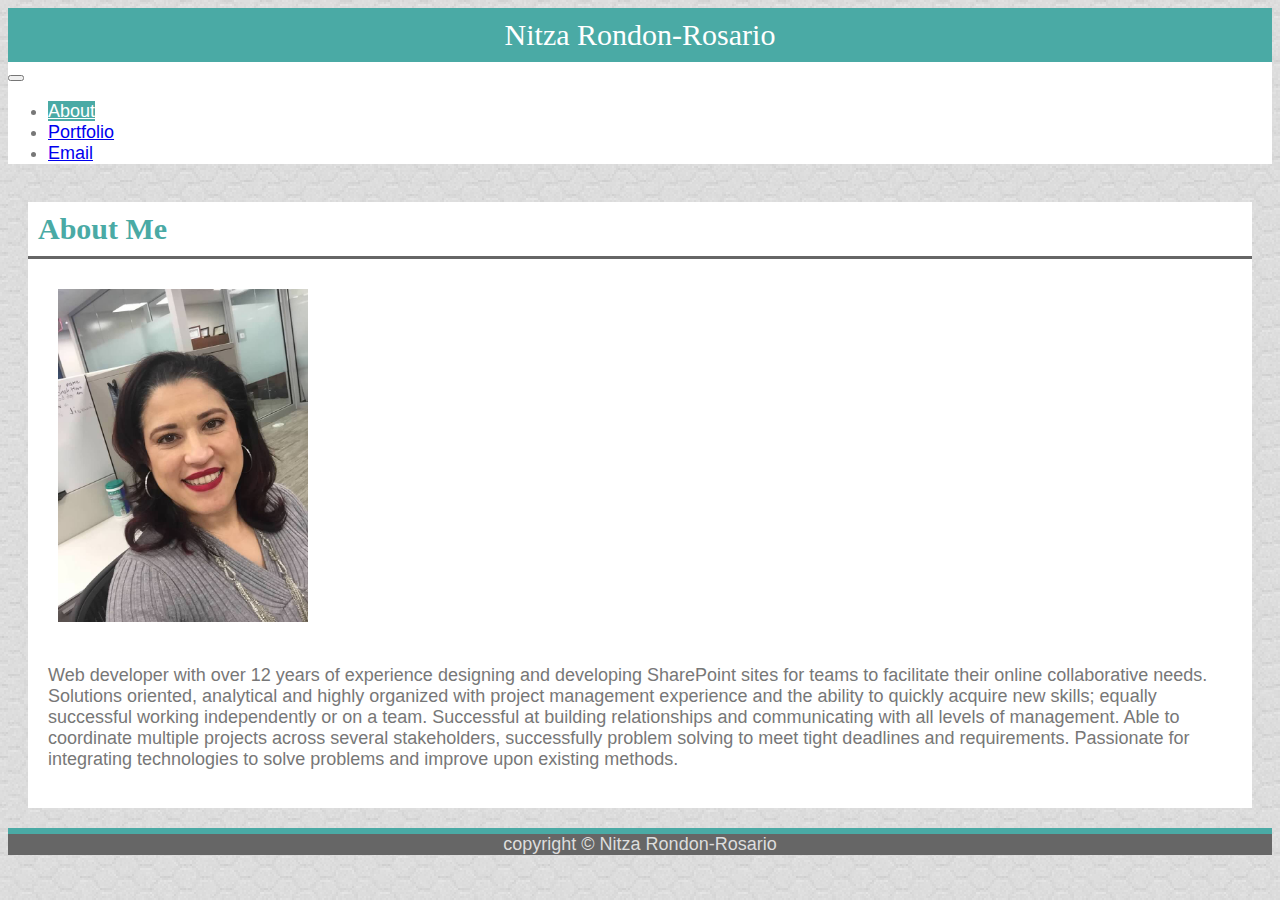
<file: index.html>
<!doctype html>
<html lang="en">

<head>
    <!-- Required meta tags -->
    <meta charset="utf-8">
    <meta name="viewport" content="width=device-width, initial-scale=1, shrink-to-fit=no">

    <!-- Bootstrap CSS -->
    <link rel="stylesheet" href="https://stackpath.bootstrapcdn.com/bootstrap/4.2.1/css/bootstrap.min.css" integrity="sha384-GJzZqFGwb1QTTN6wy59ffF1BuGJpLSa9DkKMp0DgiMDm4iYMj70gZWKYbI706tWS"
        crossorigin="anonymous">
    <link rel="stylesheet" href="assets/css/style.css">
    <title>About Me</title>
</head>

<body class="background"> 
        <div class="white-heading">
        <div class="container">
            <div class="row">
                <div class="col-sm-12 p-0">
                    <nav class="navbar p-0 navbar-expand-lg navbar-light">
    
                        <div class="name">
                            Nitza Rondon-Rosario
                        </div>
                        <button class="navbar-toggler" type="button" data-toggle="collapse" data-target="#navbarToggler"
                            aria-controls="navbarToggler" aria-expanded="false" aria-label="Toggle navigation">
                            <span class="navbar-toggler-icon"></span>
                        </button>
                        <div class="collapse navbar-collapse justify-content-end" id="navbarToggler">
                            <ul class="nav nav-pills">
                                <li class="nav-item"><a href="index.html" class="nav-link on-page">About</a></li>
                                <li class="nav-item"><a href="portfolio.html" class="nav-link">Portfolio</a></li>
                                <li class="nav-item"><a href="mailto:rondon.nitza@gmail.com" class="nav-link">Email</a></li>
                            </ul>
                        </div>
                    </nav>
                </div>
            </div>
        </div>
    </div>
    <!-- Main Body goes in Container -->
    <div class="background">
        <div class="center">
            <div class="container">
                <div class="row">
                    <div class="col-12 content-heading">
                        <strong>About Me</strong>
                    </div>
                </div>
            </div>
            <div class="container middle-content">
                <div class="row">
                    <div class="col-12">
                        <img src="assets/images/Portrait.jpg" class="float-left img-fluid my-photo" alt="About me">
                        <p>
                            Web developer with over 12 years of experience designing and developing SharePoint sites for teams to facilitate their online collaborative needs. Solutions oriented, analytical and highly organized with project management experience and the ability to quickly acquire new skills; equally successful working independently or on a team. Successful at building relationships and communicating with all levels of management. Able to coordinate multiple projects across several stakeholders, successfully problem solving to meet tight deadlines and requirements. Passionate for integrating technologies to solve problems and improve upon existing methods. 
                        </p>
                        <p>
                         <!-- <p><strong>Community involvement:</strong></p>
                            I serve on the Board of Directors of <a href="http://www.arthouseinc.org/" target="_blank">Art House, Inc.</a>, a small local non-profit art organization, where our goal is to enrich the lives of those who live in our community, to encourage and strengthen the careers of local artists and to promote learning through the arts.
                        </p>
                        <p>
                            I am a mentor at <a href="http://www.esperanzainc.org/" target="_blank">Esperanza, Inc.</a> specifically with the ELLA  (Esperanza's Latina Leadership Alliance) program that is gender specific [males: ELLOS (Esperanza's Latino Leaders for an Outstanding Society)] that provides an opportunity to bring together adult leaders to predominantly Hispanic high school youth.
                            The purpose of both of these groups is to provide teenagers with leadership and educational resources.
                        </p>
                        <p>
                            I'm also a member of the Cleveland Municipal School District Nominating Panel which is charged with nominating a slate of ersons for the Mayor to make appointments for each Board of Education vacancy. In my spare time I love to read so I hardly watch any TV,but when I do you can usually find me binge watching Bizarre Foods or being forced to watch some survival/car show.  
                        </p> -->
                    </div>
                </div>
            </div>
        </div>
    </div>
    <footer>
        <nav class="fixed-bottom text-center footer-design">
            <div class="navbar-brand footertext">
                copyright &#169; Nitza Rondon-Rosario
            </div>
        </nav>
    </footer>


    <!-- Optional JavaScript -->
    <!-- jQuery first, then Popper.js, then Bootstrap JS -->
    <script src="https://code.jquery.com/jquery-3.3.1.slim.min.js" integrity="sha384-q8i/X+965DzO0rT7abK41JStQIAqVgRVzpbzo5smXKp4YfRvH+8abtTE1Pi6jizo"
        crossorigin="anonymous"></script>
    <script src="https://cdnjs.cloudflare.com/ajax/libs/popper.js/1.14.6/umd/popper.min.js" integrity="sha384-wHAiFfRlMFy6i5SRaxvfOCifBUQy1xHdJ/yoi7FRNXMRBu5WHdZYu1hA6ZOblgut"
        crossorigin="anonymous"></script>
    <script src="https://stackpath.bootstrapcdn.com/bootstrap/4.2.1/js/bootstrap.min.js" integrity="sha384-B0UglyR+jN6CkvvICOB2joaf5I4l3gm9GU6Hc1og6Ls7i6U/mkkaduKaBhlAXv9k"
        crossorigin="anonymous"></script>
</body>

</html>
</file>
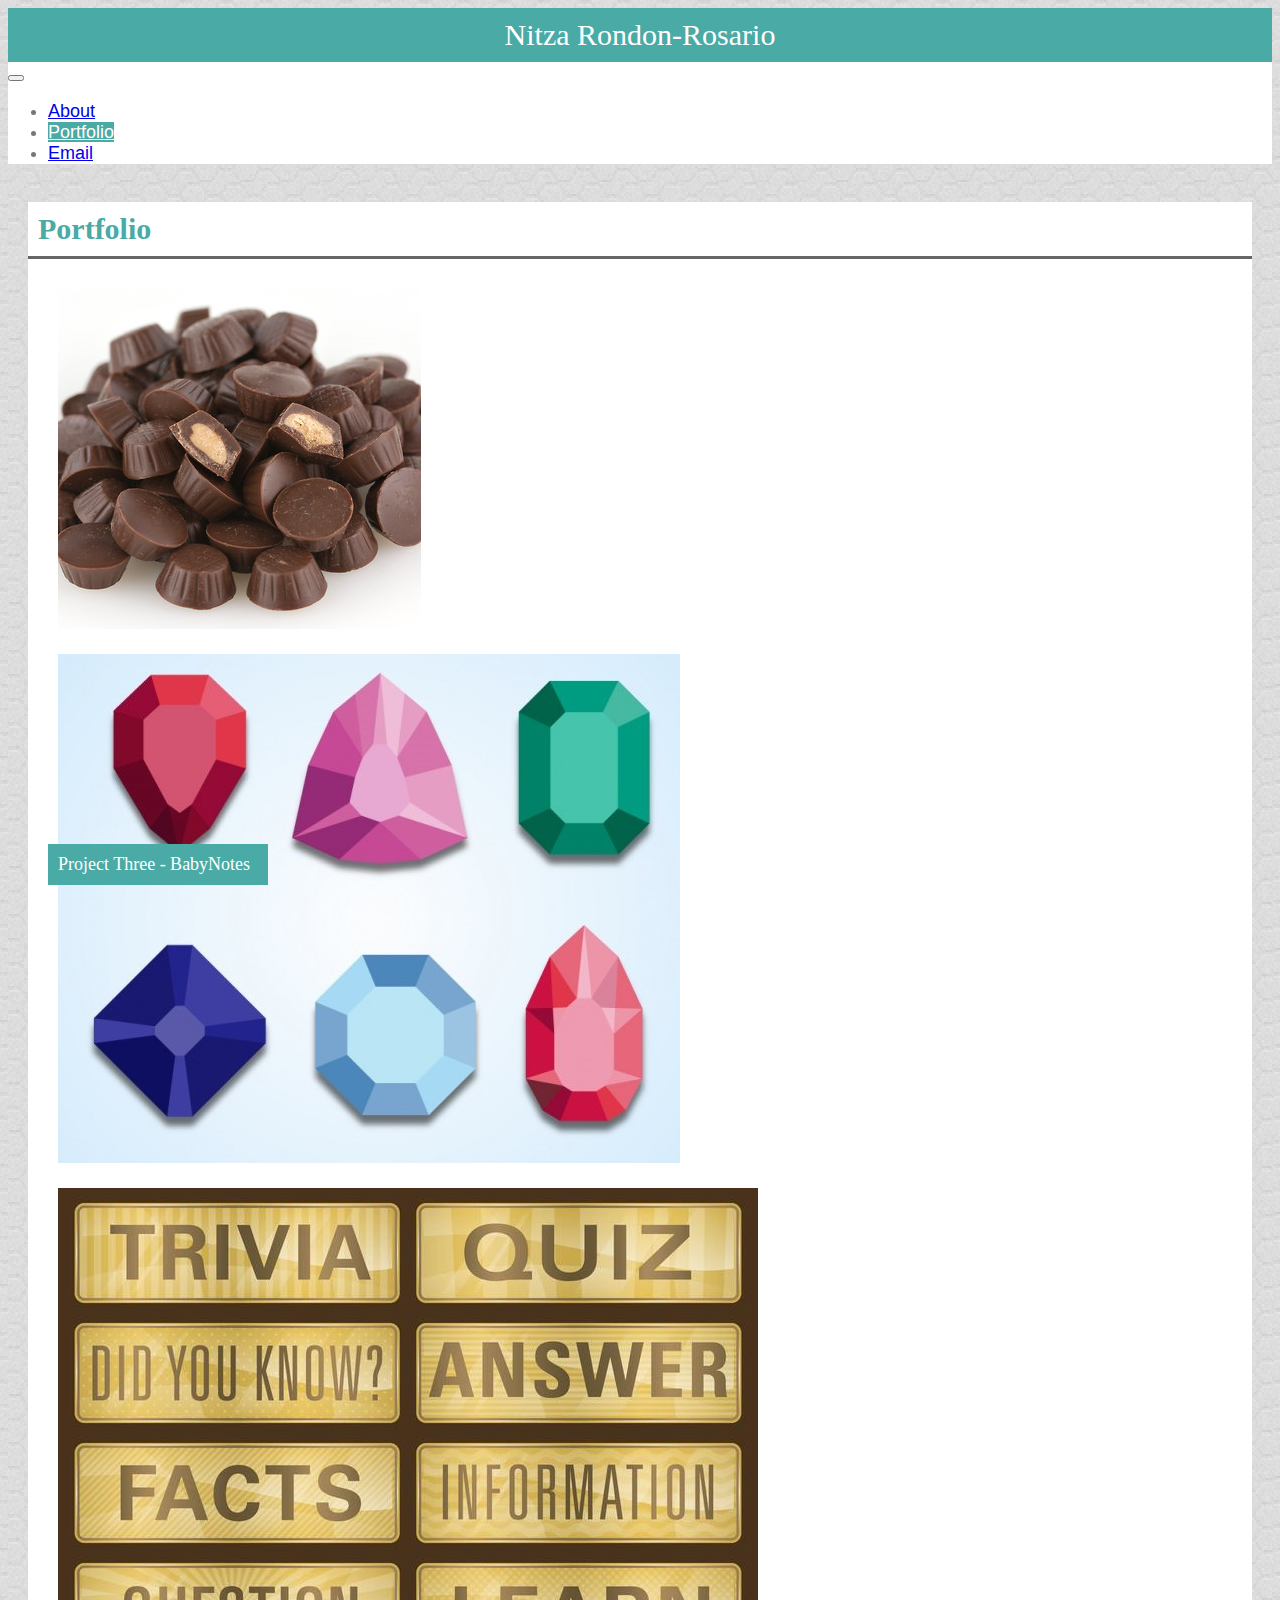
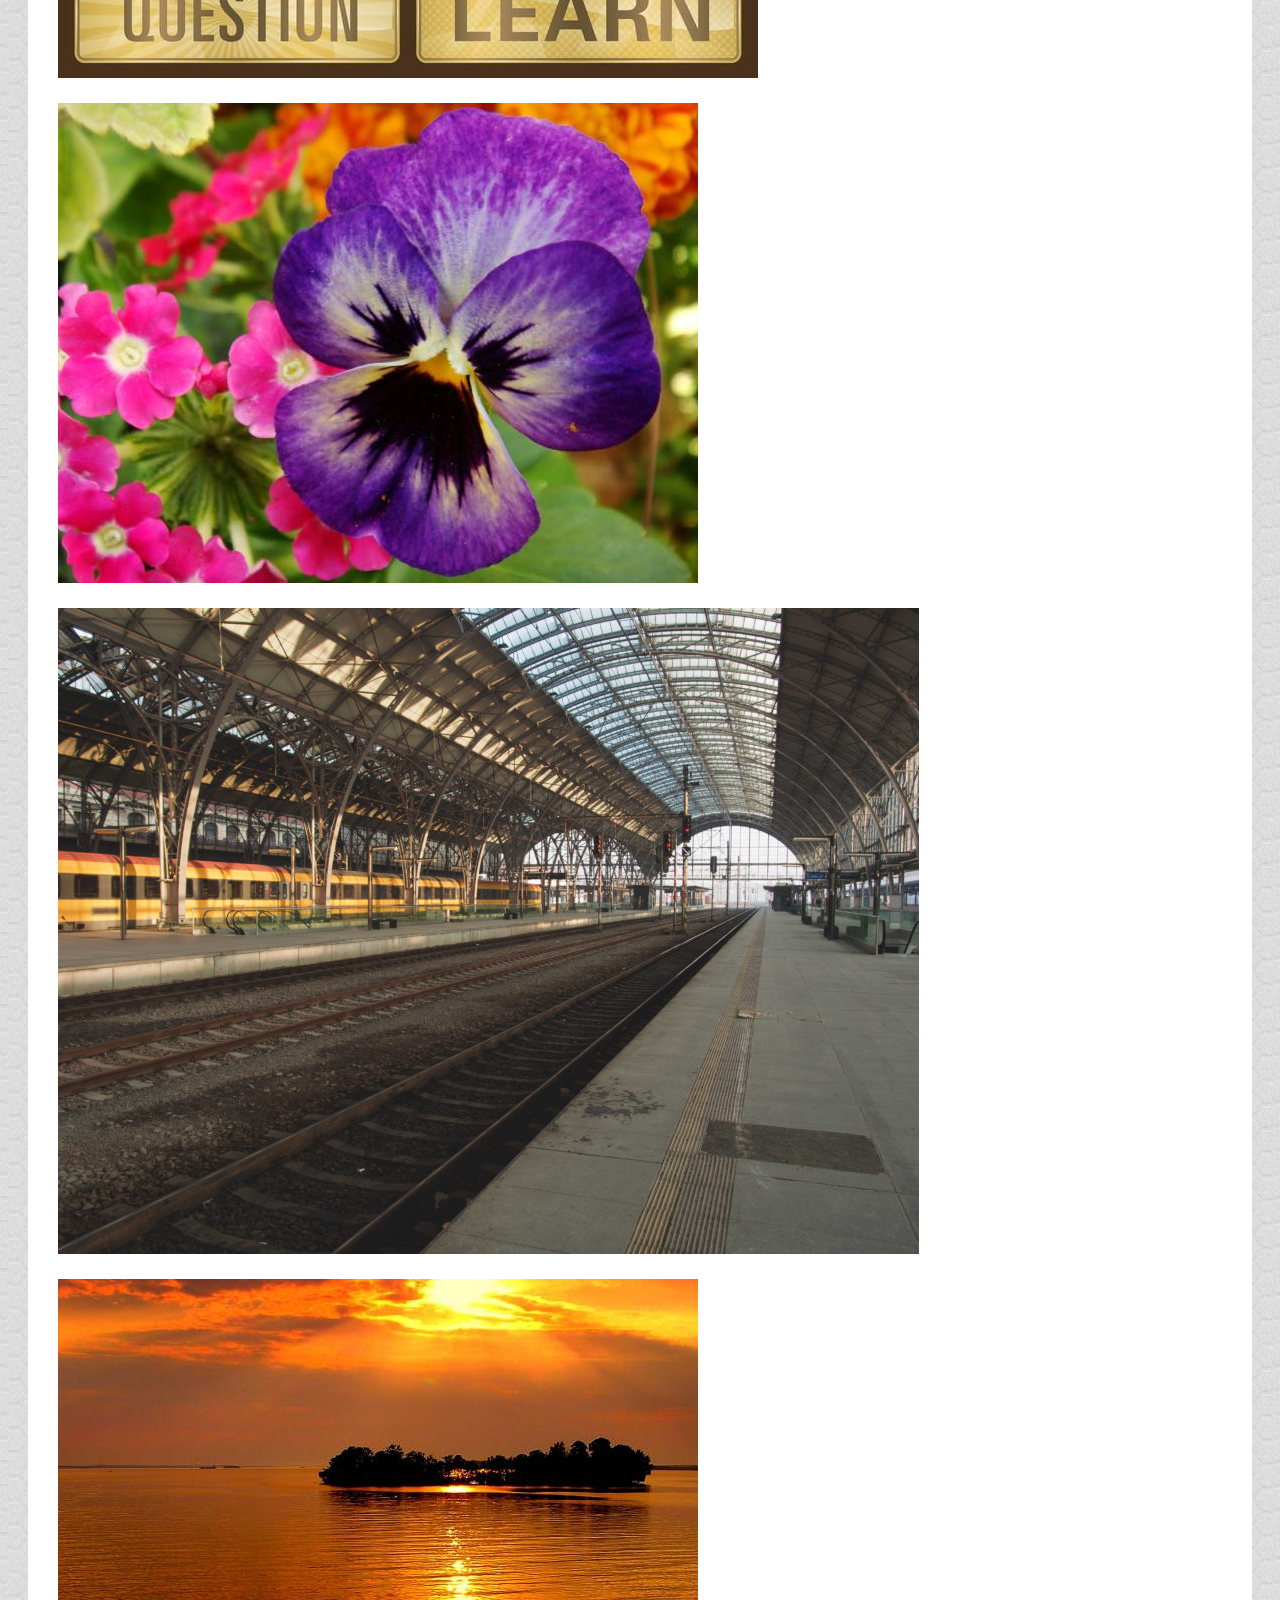
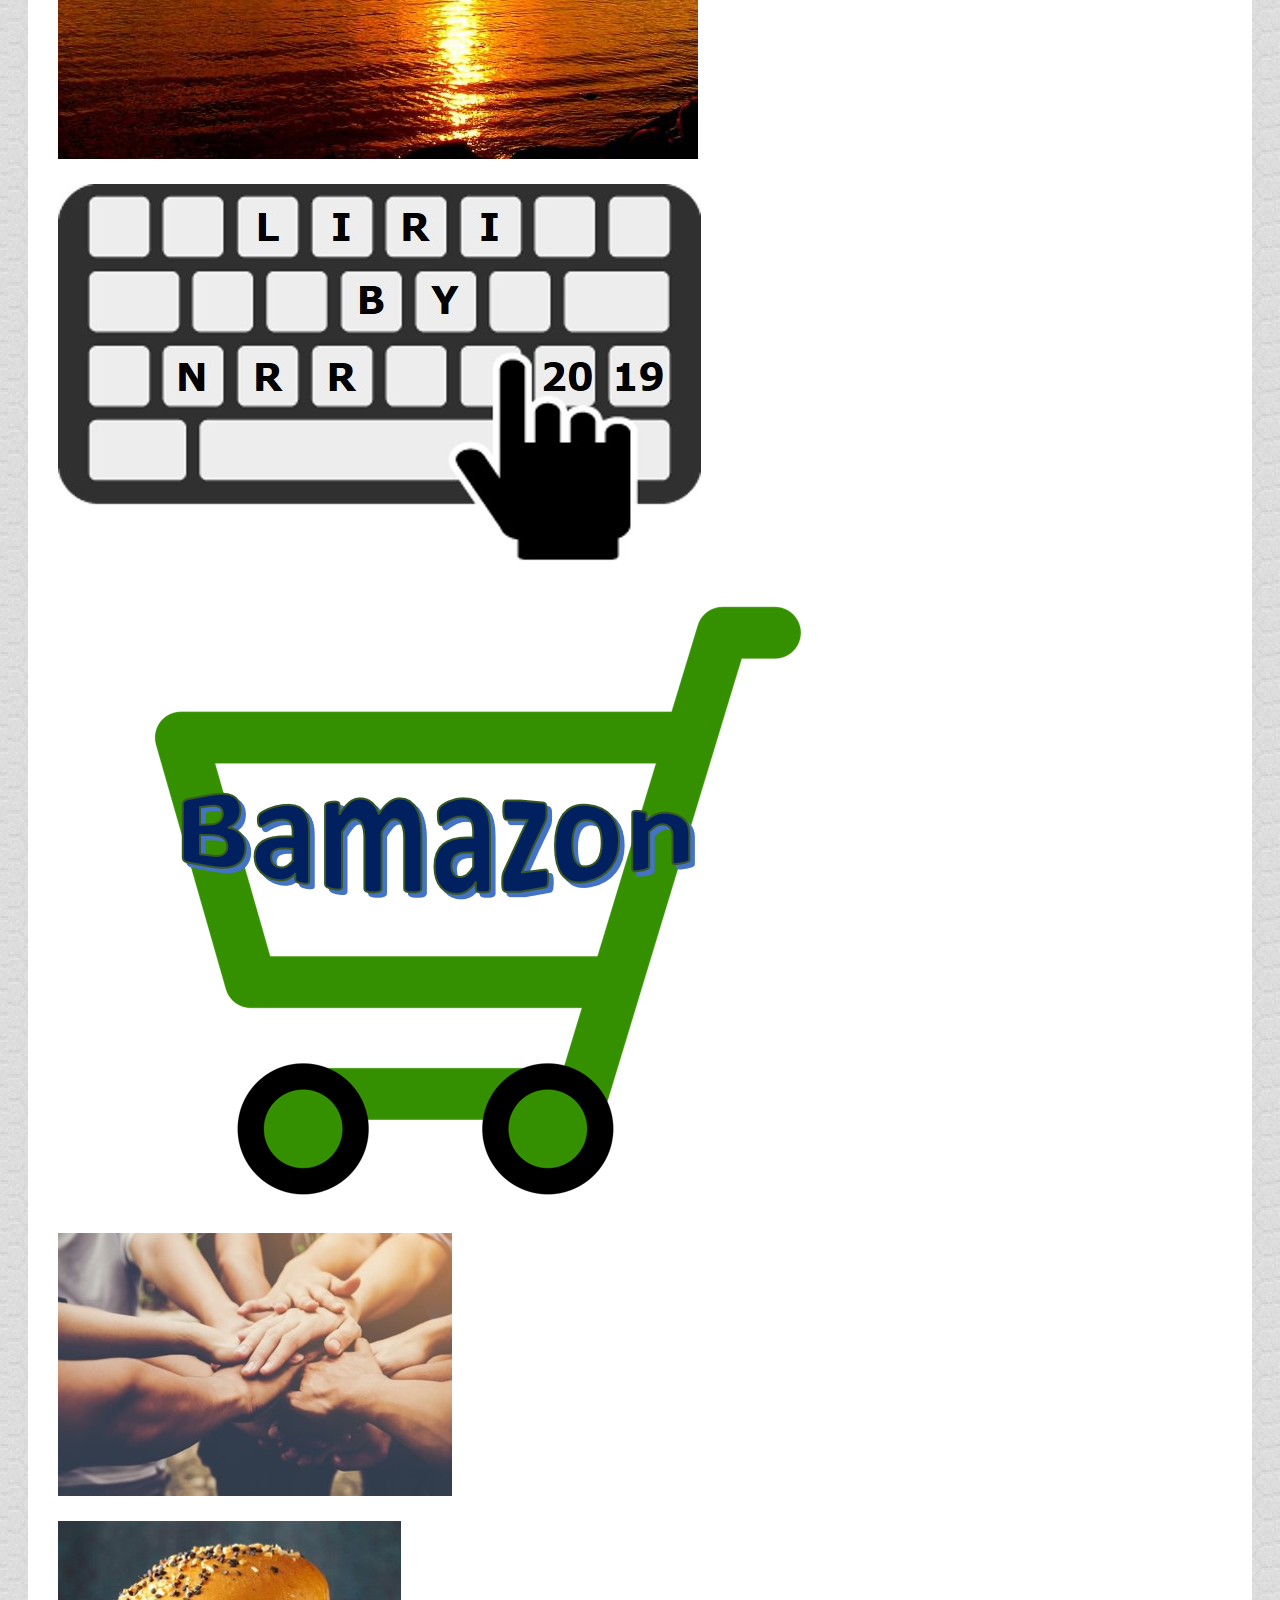
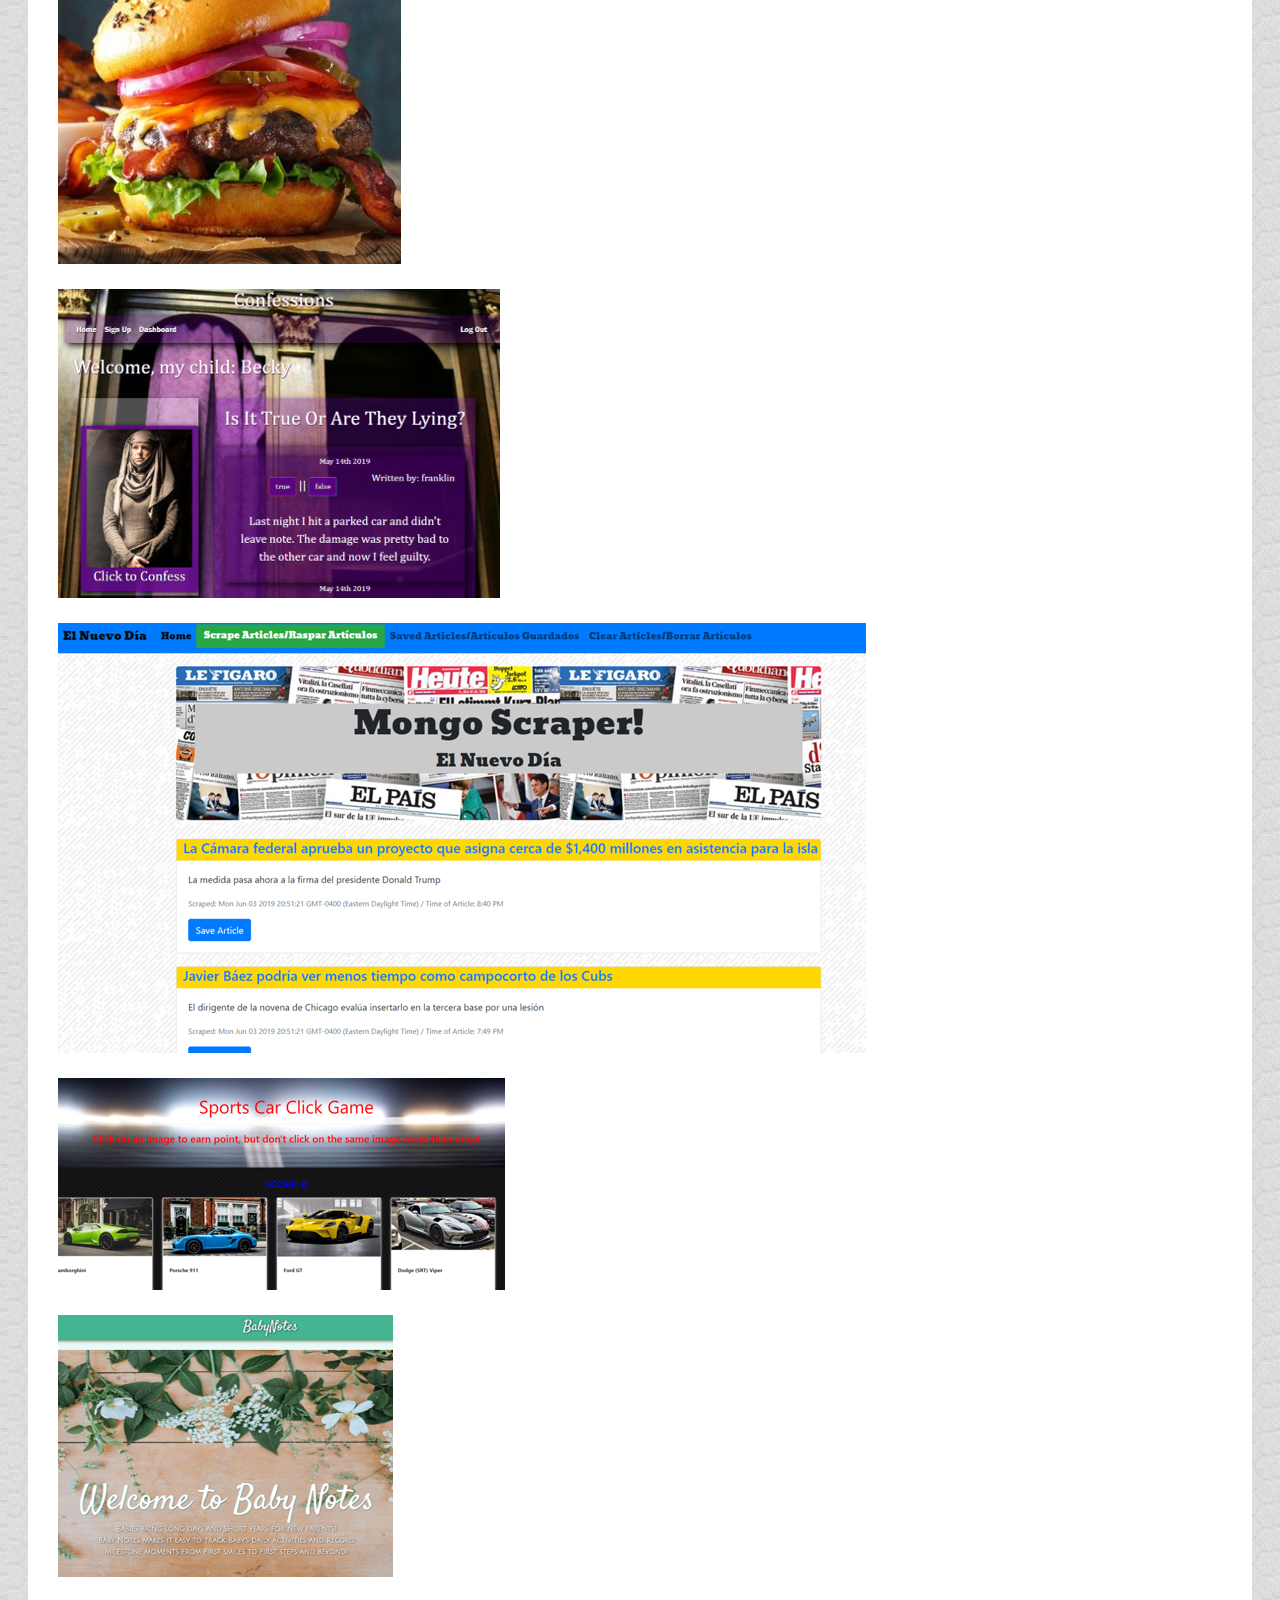
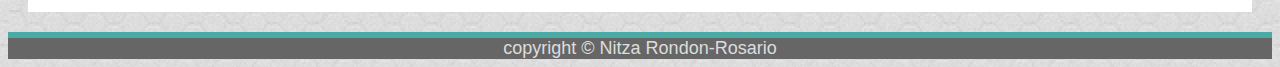
<file: portfolio.html>
<!doctype html>
<html lang="en">

<head>
    <!-- Required meta tags -->
    <meta charset="utf-8">
    <meta name="viewport" content="width=device-width, initial-scale=1, shrink-to-fit=no">

    <!-- Bootstrap CSS -->
    <link rel="stylesheet" href="https://stackpath.bootstrapcdn.com/bootstrap/4.2.1/css/bootstrap.min.css" integrity="sha384-GJzZqFGwb1QTTN6wy59ffF1BuGJpLSa9DkKMp0DgiMDm4iYMj70gZWKYbI706tWS"
        crossorigin="anonymous">
    <link rel="stylesheet" href="assets/css/style.css">
    <title>Portfolio</title>
</head>

<body class="background"> 
        <div class="white-heading">
        <div class="container">
            <div class="row">
                <div class="col-sm-12 p-0">
                    <nav class="navbar p-0 navbar-expand-lg navbar-light">
    
                        <div class="name">
                            Nitza Rondon-Rosario
                        </div>
                        <button class="navbar-toggler" type="button" data-toggle="collapse" data-target="#navbarToggler"
                            aria-controls="navbarToggler" aria-expanded="false" aria-label="Toggle navigation">
                            <span class="navbar-toggler-icon"></span>
                        </button>
                        <div class="collapse navbar-collapse justify-content-end" id="navbarToggler">
                            <ul class="nav nav-pills">
                                <li class="nav-item"><a href="index.html" class="nav-link">About</a></li>
                                <li class="nav-item"><a href="portfolio.html" class="nav-link on-page">Portfolio</a></li>
                                <li class="nav-item"><a href="mailto:rondon.nitza@gmail.com" class="nav-link">Email</a></li>
                            </ul>
                        </div>
                    </nav>
                </div>
            </div>
        </div>
    </div>
    <!-- Main Body goes in Container -->
    <div class="background">
        <div class="center">
            <div class="container">
                <div class="row">
                    <div class="col-12 content-heading">
                        <strong>Portfolio</strong>
                    </div>
                </div>
            </div>
            <div class="container middle-content text-portfolio-banner">
                <div class=first-row-images>
                    <div class="row">
                        <div class="col-lg-4 col-md-4 col-sm-12">
                            <a href="https://nronrosa.github.io/Word-Guess-Game/index.html"><img src="assets/images/chocolate.jpg" alt="chocolate"></a>
                            <div class="col-lg-12 col-md-12 col-sm-12 banner">
                                Guess that chocolate
                            </div>
                        </div>
                        <div class="col-lg-4 col-md-4 col-sm-12">
                            <a href="https://nronrosa.github.io/unit-4-game/index.html"><img src="assets/images/jewels.jpg" alt="jewels"></a>
                            <div class="col-lg-12 col-md-12 col-sm-12 banner">
                                Jewel Collector
                            </div>
                        </div>
                        <div class="col-lg-4 col-md-4 col-sm-12">
                            <a href="https://nronrosa.github.io/TriviaGame/index.html"><img src="assets/images/trivia.jpg" alt="trivia"></a>
                            <div class="col-lg-12 col-md-12 col-sm-12 banner">
                                Trivia
                            </div>
                        </div>
                    </div>
                </div>
                <div class=second-row-images>
                    <div class="row">
                        <div class="col-lg-4 col-md-4 col-sm-12">
                            <a href="https://nronrosa.github.io/GifTastic/index.html"><img src="assets/images/flowers.jpg" alt="floweres"></a>
                            <div class="col-lg-12 col-md-12 col-sm-12 banner">
                                Flower Giphy 
                            </div>
                        </div>
                        <div class="col-lg-4 col-md-4 col-sm-12">
                            <a href="https://nronrosa.github.io/TrainSchedule/index.html"><img src="assets/images/trainstation.jpg" alt="train"></a>
                            <div class="col-lg-12 col-md-12 col-sm-12 banner">
                                Train Schedule
                            </div>
                        </div>
                        <div class="col-lg-4 col-md-4 col-sm-12">
                            <a href="https://nronrosa.github.io/ProjectOne_nrr/home.html"><img src="assets/images/sunset.jpg" alt="sunset"></a>
                            <div class="col-lg-12 col-md-12 col-sm-12 banner">
                                Projet One - Easy Evening
                            </div>
                        </div>
                    </div>
                </div>
                <div class=third-row-images>
                    <div class="row">
                        <div class="col-lg-4 col-md-4 col-sm-12">
                            <a href="https://github.com/nronrosa/liri-node-app"><img src="assets/images/liri-bot.jpg" alt="liri-bot"></a>
                            <div class="col-lg-12 col-md-12 col-sm-12 banner">
                                Liri Bot 
                            </div>
                        </div>
                        <div class="col-lg-4 col-md-4 col-sm-12">
                            <a href="https://github.com/nronrosa/bamazon"><img src="assets/images/bamazon.png" alt="bamazon"></a>
                            <div class="col-lg-12 col-md-12 col-sm-12 banner">
                                Bamazon
                            </div>
                        </div>
                        <div class="col-lg-4 col-md-4 col-sm-12">
                            <a href="https://radiant-thicket-82786.herokuapp.com/"><img src="assets/images/friendfinder.jpg" alt="friendfinder"></a>
                            <div class="col-lg-12 col-md-12 col-sm-12 banner">
                                FriendFinder
                            </div>
                        </div>
                    </div>
                </div>

                <div class=fourth-row-images>
                    <div class="row">
                        <div class="col-lg-4 col-md-4 col-sm-12">
                            <a href="https://safe-everglades-34062.herokuapp.com/"><img src="assets/images/burger.jpg" alt="burgerApp"></a>
                            <div class="col-lg-12 col-md-12 col-sm-12 banner">
                                Burger App 
                            </div>
                        </div>
                        <div class="col-lg-4 col-md-4 col-sm-12">
                            <a href="https://dry-river-46033.herokuapp.com/"><img src="assets/images/confessions.png" alt="confessions"></a>
                            <div class="col-lg-12 col-md-12 col-sm-12 banner">
                                Project Two - Confessions
                            </div>
                        </div>
                        <div class="col-lg-4 col-md-4 col-sm-12">
                              <a href="https://sheltered-meadow-21020.herokuapp.com/"><img src="assets/images/mongoScraper.png" alt="mongoScraper"></a>
                            <div class="col-lg-12 col-md-12 col-sm-12 banner">
                                mongoScraper
                            </div>
                        </div>
                    </div>
                </div>
                <div class=fifth-row-images>
                    <div class="row">
                        <div class="col-lg-4 col-md-4 col-sm-12">
                            <a href="https://shielded-meadow-94948.herokuapp.com/"><img src="assets/images/clickey-game.png" alt="clickey-game"></a>
                            <div class="col-lg-12 col-md-12 col-sm-12 banner">
                                Clickey-Game
                            </div>
                        </div>
                        <div class="col-lg-4 col-md-4 col-sm-12">
                            <a href="https://sleepy-chamber-22147.herokuapp.com/"><img src="assets/images/babynotes.png" alt="babynotes"></a>
                            <div class="col-lg-12 col-md-12 col-sm-12 banner">
                                Project Three - BabyNotes
                            </div>
                        </div>
                        <!-- <div class="col-lg-4 col-md-4 col-sm-12">
                            <a href="https://shielded-meadow-94948.herokuapp.com/"><img src="assets/images/clickey-game.png" alt="clickey-game"></a>
                            <div class="col-lg-12 col-md-12 col-sm-12 banner">
                                XXXX
                            </div>
                        </div> -->
                    </div>
                </div>



            </div>
        </div>
    </div>
    <footer>
        <nav class="fixed-bottom text-center footer-design">
            <div class="navbar-brand footertext">
                copyright &#169; Nitza Rondon-Rosario
            </div>
        </nav>
    </footer>



    <!-- Optional JavaScript -->
    <!-- jQuery first, then Popper.js, then Bootstrap JS -->
    <script src="https://code.jquery.com/jquery-3.3.1.slim.min.js" integrity="sha384-q8i/X+965DzO0rT7abK41JStQIAqVgRVzpbzo5smXKp4YfRvH+8abtTE1Pi6jizo"
        crossorigin="anonymous"></script>
    <script src="https://cdnjs.cloudflare.com/ajax/libs/popper.js/1.14.6/umd/popper.min.js" integrity="sha384-wHAiFfRlMFy6i5SRaxvfOCifBUQy1xHdJ/yoi7FRNXMRBu5WHdZYu1hA6ZOblgut"
        crossorigin="anonymous"></script>
    <script src="https://stackpath.bootstrapcdn.com/bootstrap/4.2.1/js/bootstrap.min.js" integrity="sha384-B0UglyR+jN6CkvvICOB2joaf5I4l3gm9GU6Hc1og6Ls7i6U/mkkaduKaBhlAXv9k"
        crossorigin="anonymous"></script>
</body>

</html>
</file>
<file: assets/css/style.css>
.background {
    background-image: url("../images/honey_im_subtle.png"); 
}

body {
    font-family: Arial, Helvetica, sans-serif; color: #777;
    font-size: 18px;
}

.my-photo {
    width: 250px;
    margin: 0px 10px 10px 0px;
}
  
.white-heading {
    background-color: #ffffff;
}

.center {
    padding: 20px;
}

.middle-content {
    background-color: #ffffff;
    padding: 20px;
}

.name {
    font-family: Georgia, 'Times New Roman', Times, serif;
    background-color: #4aaaa5;
    padding: 10px;
    color: white;
    font-size: 30px;
    text-align: center;
}

.on-page {
    background-color: #4aaaa5;
    color: #ffffff;
 }
 
.content-heading {
    background-color: #ffffff;
    text-align: left;
    font-family: Georgia, 'Times New Roman', Times, serif; 
    font-size: 30px;
    color: #4aaaa5;
    border-bottom: 3px solid #666666;
    padding: 10px;
}

.text-portfolio-banner {
    font-family: Georgia, 'Times New Roman', Times, serif;
    color: #ffffff;
}

.btn {
    background-color: #4aaaa5;
    color: #ffffff;
}

/* Footer */
.footer-design{
    background-color: #666666;   
    border-top: 6px solid #4aaaa5;
    text-align: center
}

.footertext {
    color: #dddddd;
    font-size: 15;
    text-align: center;
}

img {
    max-width: 100%;
    max-height: 100%;
    padding: 10px;
}

.banner {
    position: absolute;
    bottom: 15px;
    width: 200px;
    background-color: #4aaaa5;
    padding: 10px;

}
</file>
